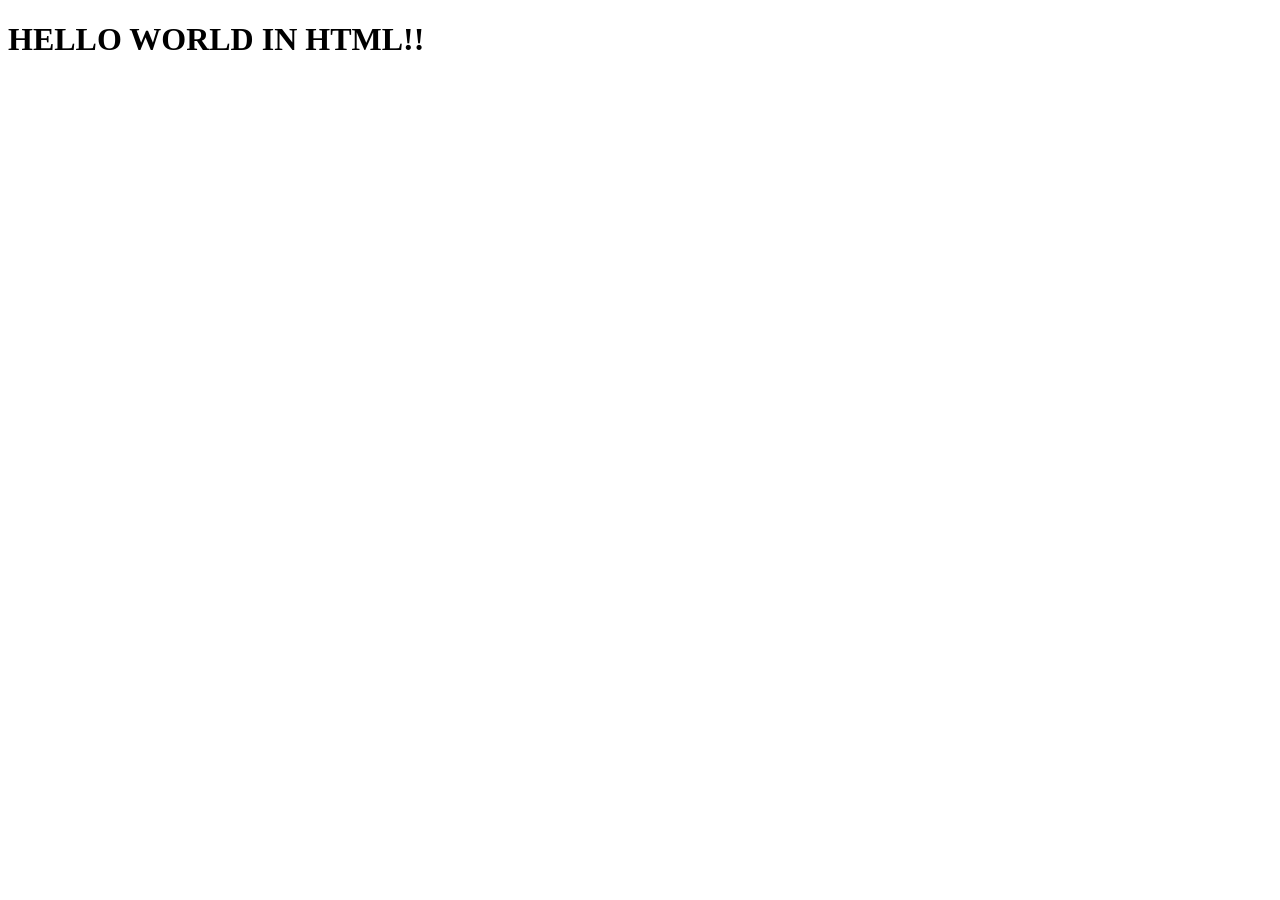
<file: Day1/Practical/HTML-HelloWorld/index.html>
<!DOCTYPE html>
<html lang="en">
  <head>
    <meta charset="UTF-8" />
    <meta http-equiv="X-UA-Compatible" content="IE=edge" />
    <meta name="viewport" content="width=device-width, initial-scale=1.0" />
    <title>Hello World in HTML</title>
  </head>
  <body>
    <div id="root"><h1>HELLO WORLD IN HTML!!</h1></div>
  </body>
</html>
</file>
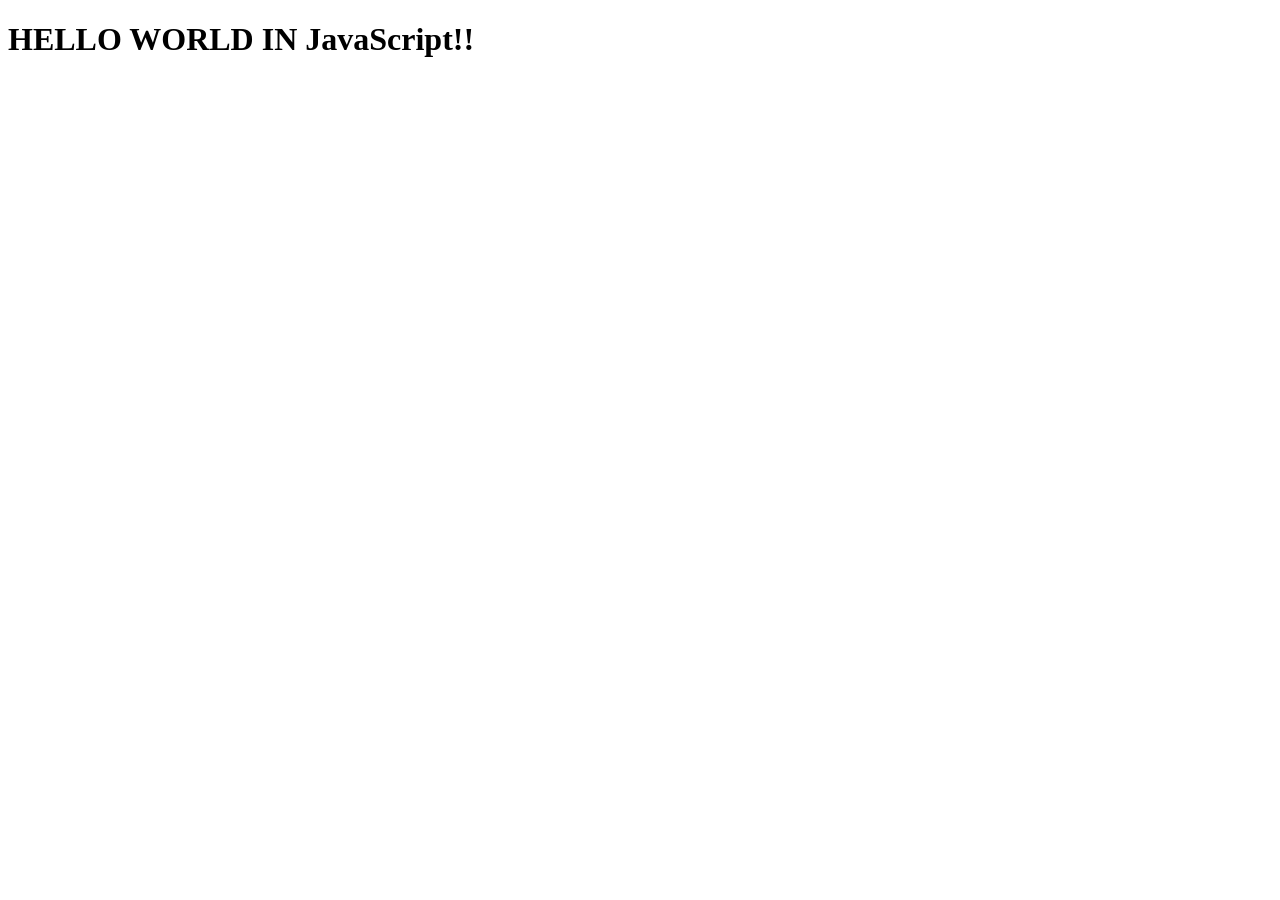
<file: Day1/Practical/JS-HelloWorld/index.html>
<!DOCTYPE html>
<html lang="en">
  <head>
    <meta charset="UTF-8" />
    <meta http-equiv="X-UA-Compatible" content="IE=edge" />
    <meta name="viewport" content="width=device-width, initial-scale=1.0" />
    <title>Hello World in JS by manipulating the DOM</title>
  </head>
  <body>
    <div id="root">
      <!-- <h1>HELLO WORLD IN JavaScript!!</h1> -->
    </div>

    <script>
      const heading = document.createElement("h1");
      heading.innerHTML = "HELLO WORLD IN JavaScript!!";

      const root = document.getElementById("root");
      root.appendChild(heading);
    </script>
    <!-- <script defer src="script.js"></script> -->
  </body>
</html>
</file>
